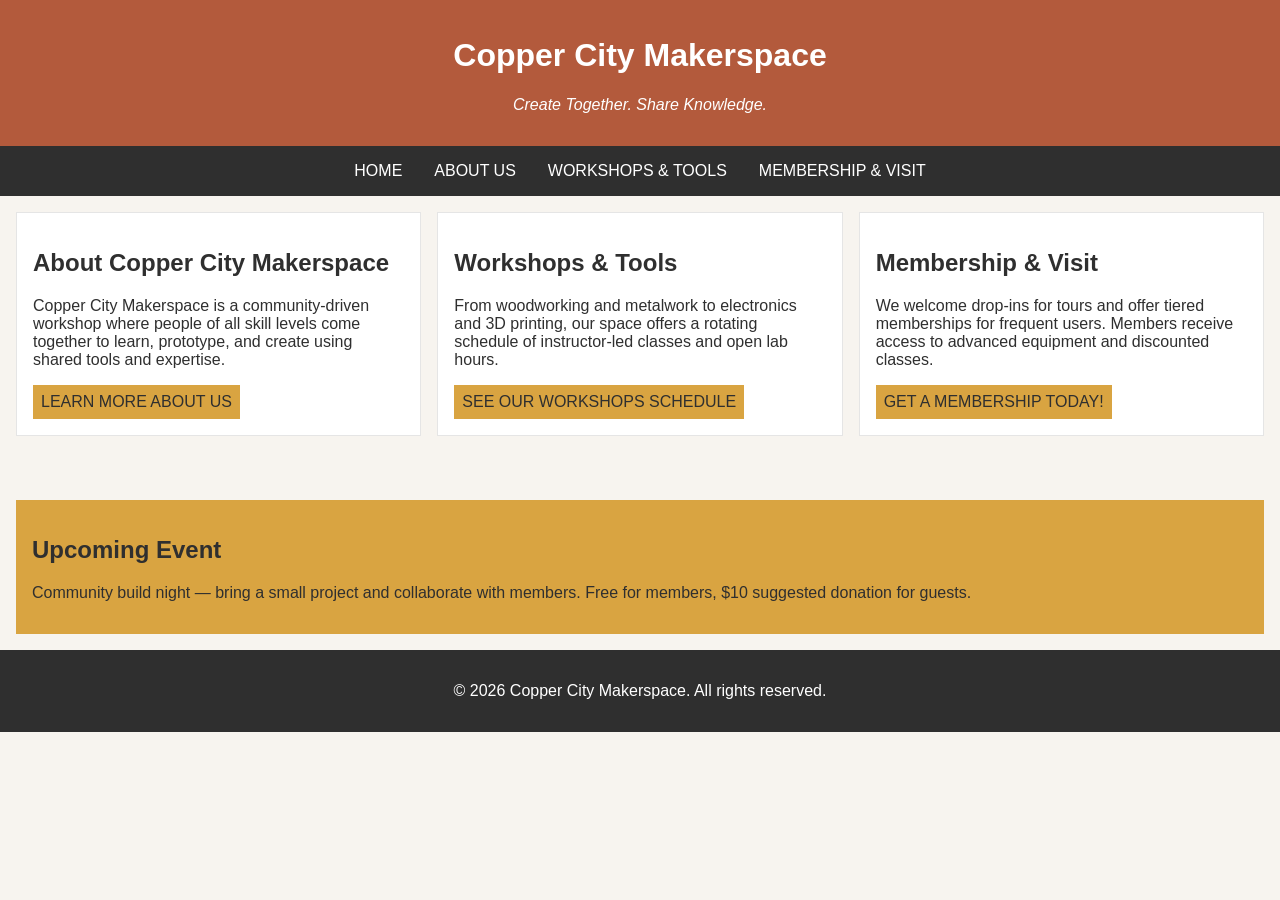
<file: index.html>
<!DOCTYPE html>
<html lang="en">
<head>
    <meta charset="UTF-8">
    <meta name="viewport" content="width=device-width, initial-scale=1.0">
    <link rel="stylesheet" href="styles.css">
    <title>Copper City Makerspace</title>
</head>
<body>
    <header>
        <h1>Copper City Makerspace</h1>
        <p>Create Together. Share Knowledge.</p>
    </header>
    <nav>
        <ul>
            <li><a href="index.html">Home</a></li>
            <li><a href="about.html">About Us</a></li>
            <li><a href="workshops.html">Workshops & Tools</a></li>
            <li><a href="memberships.html">Membership & Visit</a></li>
        </ul>
    </nav>
    <main class="card-row">
        <section id="about">
            <h2>About Copper City Makerspace</h2>
            <p>Copper City Makerspace is a community-driven workshop where people of all skill levels come together to learn, prototype, and create using shared tools and expertise.</p>
            <a href="about.html">Learn More about Us</a>
        </section>
        <section id="workshops">
            <h2>Workshops & Tools</h2>
            <p>From woodworking and metalwork to electronics and 3D printing, our space offers a rotating schedule of instructor-led classes and open lab hours.</p>
            <a href="workshops.html">See our Workshops Schedule</a>
        </section>
        <section id="memberships">
            <h2>Membership & Visit</h2>
            <p>We welcome drop-ins for tours and offer tiered memberships for frequent users. Members receive access to advanced equipment and discounted classes.</p>
            <a href="memberships.html">Get a Membership Today!</a>
        </section>
    </main>
    <aside>
        <h2>Upcoming Event</h2>
        <p>Community build night — bring a small project and collaborate with members. Free for members, $10 suggested donation for guests.</p>
    </aside>
    <footer>
        <p>&copy; 2026 Copper City Makerspace. All rights reserved.</p>
    </footer>
</body>
</html>
</file>
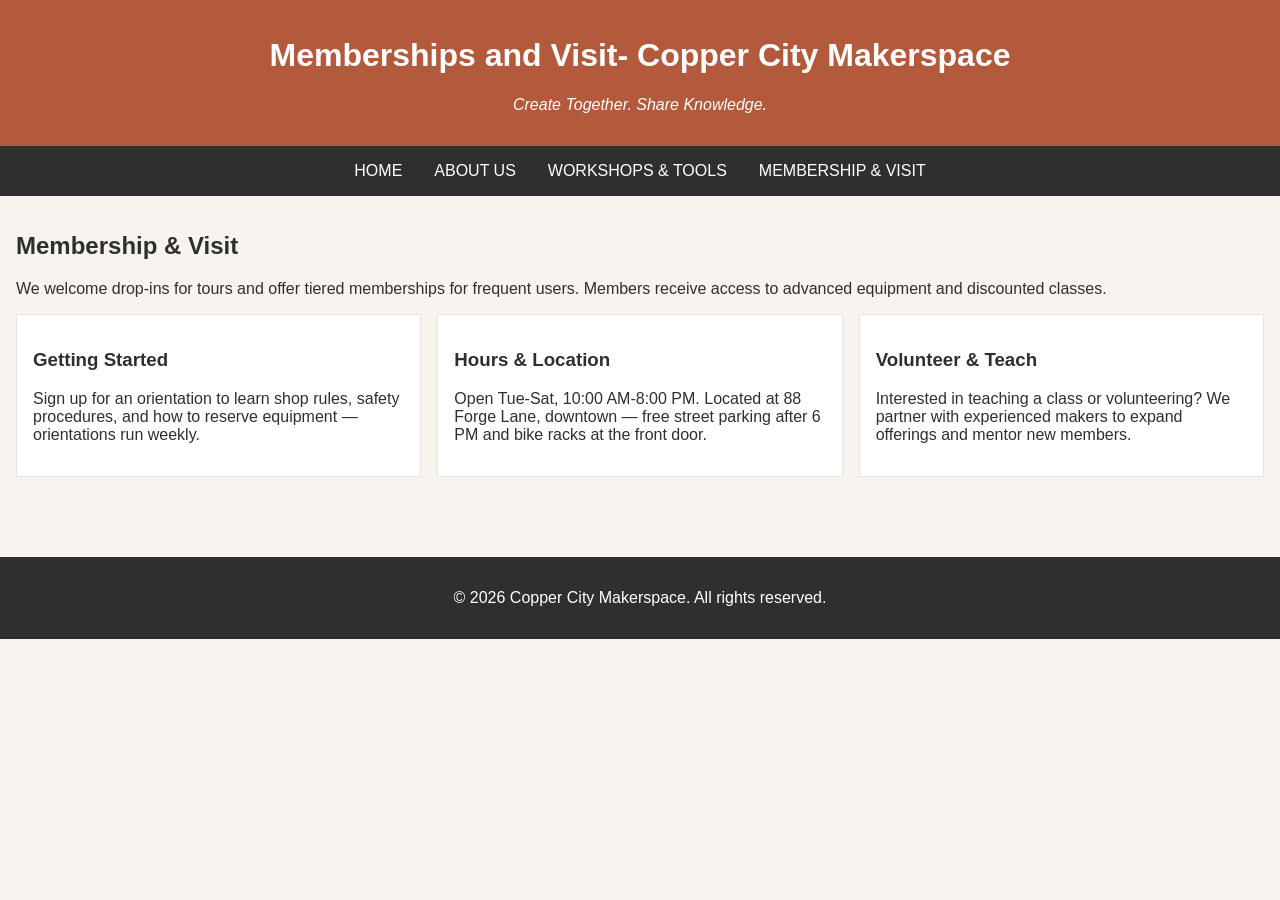
<file: memberships.html>
<!DOCTYPE html>
<html lang="en">
<head>
    <meta charset="UTF-8">
    <meta name="viewport" content="width=device-width, initial-scale=1.0">
    <link rel="stylesheet" href="styles.css">
    <title>Memberships- Copper City Makerspace</title>
</head>
<body>
    <header>
        <h1>Memberships and Visit- Copper City Makerspace</h1>
        <p>Create Together. Share Knowledge.</p>
    </header>
    <nav>
        <ul>
            <li><a href="index.html">Home</a></li>
            <li><a href="about.html">About Us</a></li>
            <li><a href="workshops.html">Workshops & Tools</a></li>
            <li><a href="memberships.html">Membership & Visit</a></li>
        </ul>
    </nav>
    <main>
        <section id="memberships">
            <h2>Membership & Visit</h2>
            <p>We welcome drop-ins for tours and offer tiered memberships for frequent users. Members receive access to advanced equipment and discounted classes.</p>
            <div class="card-row"> 
                <section>
                    <h3>Getting Started</h3>
                    <p>Sign up for an orientation to learn shop rules, safety procedures, and how to reserve equipment — orientations run weekly.</p>
                </section>
                <section>
                    <h3>Hours & Location</h3>
                    <p>Open Tue-Sat, 10:00 AM-8:00 PM. Located at 88 Forge Lane, downtown — free street parking after 6 PM and bike racks at the front door.</p>
                </section>
                <section>
                    <h3>Volunteer & Teach</h3>
                    <p>Interested in teaching a class or volunteering? We partner with experienced makers to expand offerings and mentor new members.</p>
                </section>
            </div>
        </section>
    </main>
    <footer>
        <p>&copy; 2026 Copper City Makerspace. All rights reserved.</p>
    </footer>
</body>
</html>
</file>
<file: styles.css>
/* =====  CSS by Christina Carrasquilla, updated by Steven Vo =====  */

/* ===== Color Palette 

Copper:#B35A3C
Charcoal:#2F2F2F
Light Background:#F7F4EF
Card Background:#FFFFFF
Soft Gold:#D9A441
Border:#E5E5E5

===== */

/* ===== GLOBAL (Base) Styles ===== */

body {
    font-family: Arial, sans-serif;
    margin: 0;
    background-color: #F7F4EF;
    color: #2F2F2F;
    display: grid;
    grid-template-columns: 1fr;
}

header {
    background-color: #B35A3C;
    color: white;
    text-align: center;
    padding: 1rem;
}

header img {
    margin-top: 0.5rem;
}
header p {
    font-style:italic;
}
nav {
    background-color: #2F2F2F;
    padding:.5rem;
}

nav ul {
    list-style: none;
    margin: 0;
    padding: 0;
}

nav a {
    color: white;
    text-decoration: none;
    padding: 0.5rem;
    display: inline-block;
    text-transform:uppercase;
}

nav a:hover {
    background-color: #B35A3C;
}

main {
    padding: 1rem;
}

main a {
    background-color: #D9A441;
    color: #2F2F2F;
    text-decoration: none;
    padding: 0.5rem;
    display: inline-block;
    text-transform:uppercase;
}

main a:hover {
    background-color: #B35A3C;
    color: white;
}

section {
    margin-bottom: 2rem;
}

.card-row section {
    background-color: white;
    border: 1px solid #E5E5E5;
    padding: 1rem;
}

img {
    display: block;
    margin-top: 0.5rem;
    max-width: 100%;
}

aside {
    background-color: #D9A441;
    padding: 1rem;
    margin: 1rem;
}

footer {
    background-color: #2F2F2F;
    color: white;
    text-align: center;
    padding: 1rem;
}

/*====== MEDIA QUERY (MEDIUM) ======*/
@media screen and (min-width: 817px){
    nav ul {
        display: flex;
        justify-content: center;
        gap: 1rem;
    }

    .card-row {
        display: flex;
        gap: 1rem;
    }

    .card-row section {
        width: 30%;
    }
}
</file>
